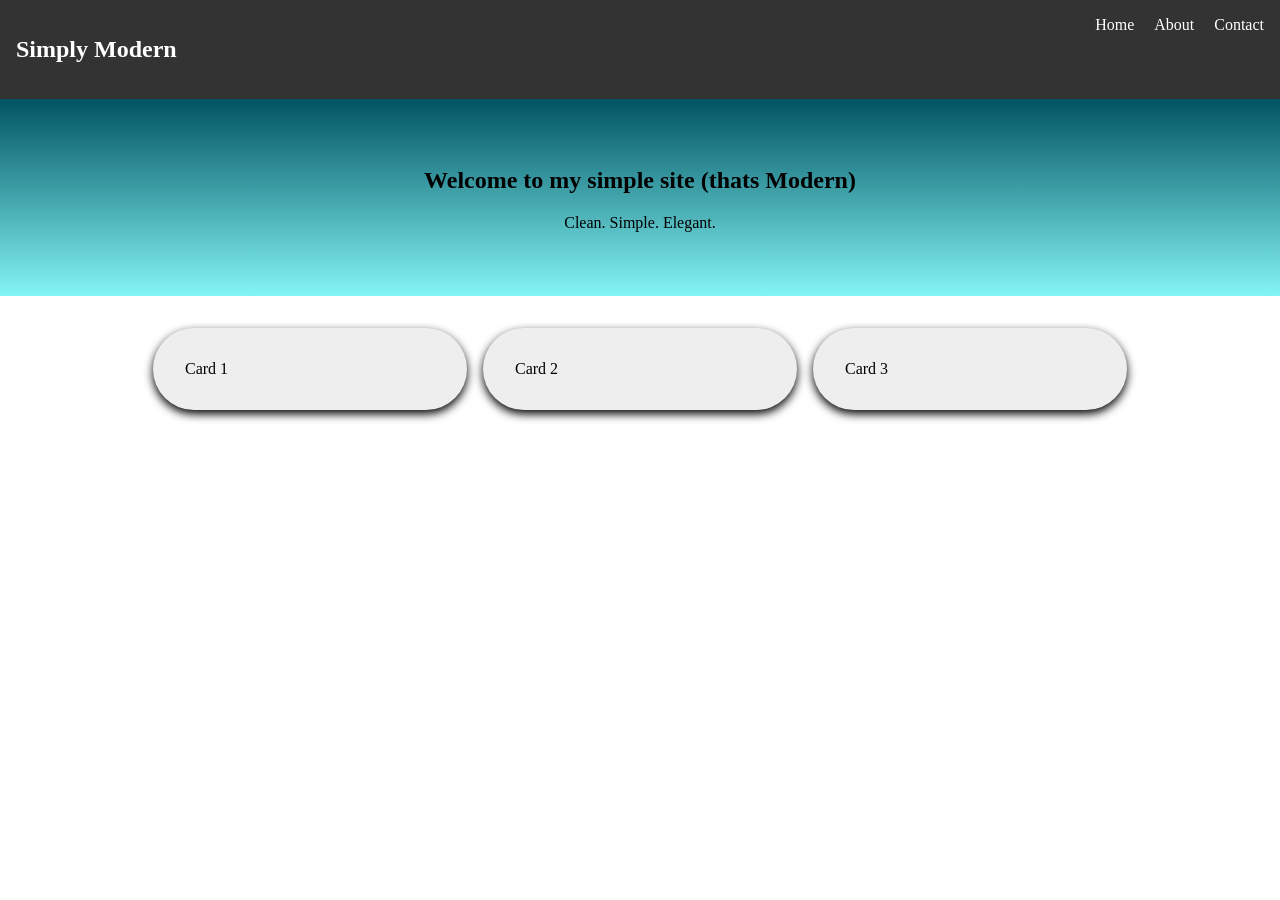
<file: index.html>
<!DOCTYPE html>
<html lang="en">
<head>
    <meta charset="UTF-8">
    <meta name="viewport" content="width=device-width, initial-scale=1.0">
    <title>Simple Modern</title>
    <link rel="stylesheet" href="./styles/stylesheet.css"/>
</head>
<body>
    <nav>
        <h1>Simply Modern</h1>
        <div>
            <a href="./index.html">Home</a>
            <a href="./about.html">About</a>
            <a href="./contact.html">Contact</a>

        </div>
    </nav>

    <section class="hero">
        <h2>Welcome to my simple site (thats Modern)</h2>
        <p>Clean. Simple. Elegant.</p>
    </section>

    <section class="Cards">
        <div class="card">Card 1</div>
        <div class="card">Card 2</div>
        <div class="card">Card 3</div>
    </section>
</body>
</html>
</file>
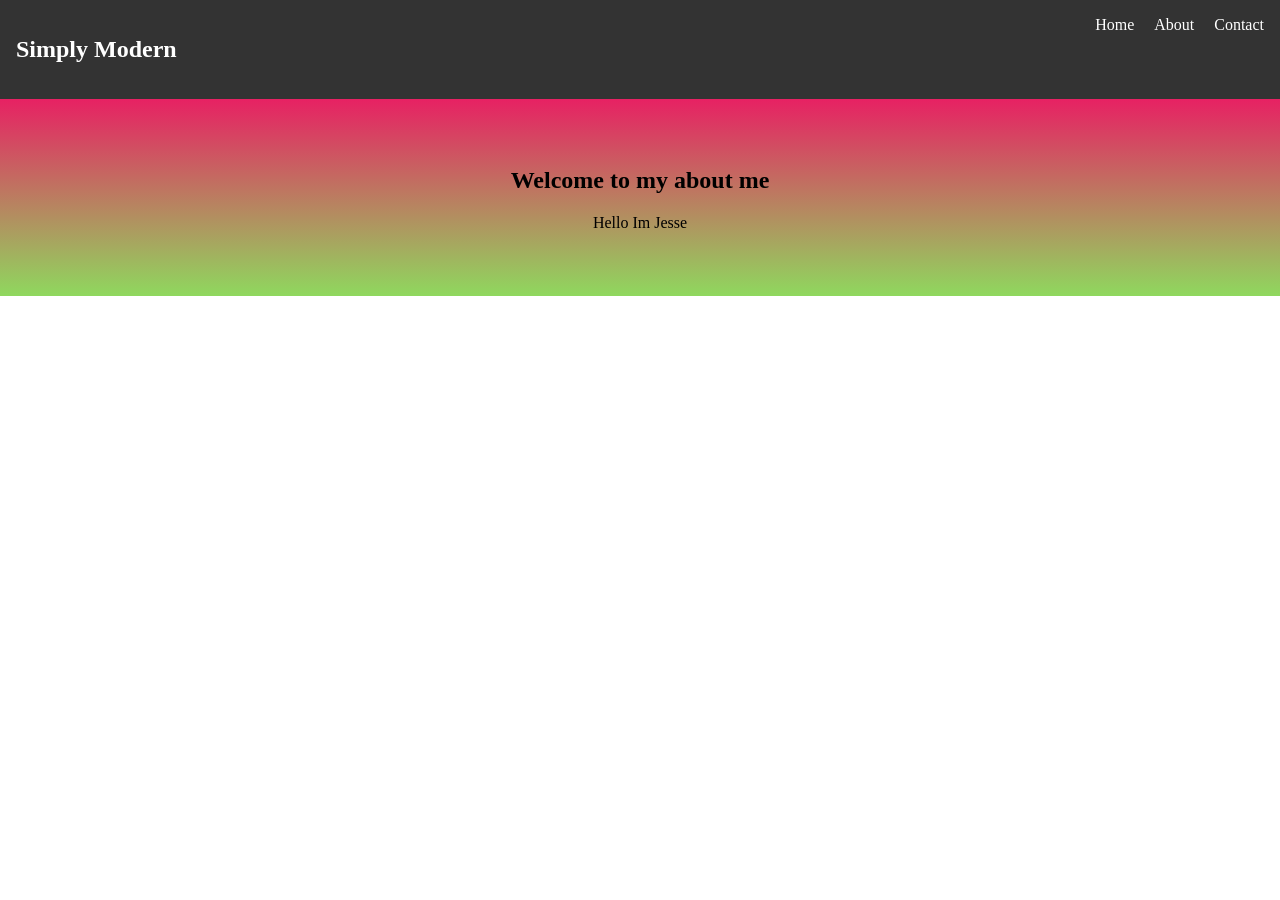
<file: about.html>
<!DOCTYPE html>
<html lang="en">
<head>
    <meta charset="UTF-8">
    <meta name="viewport" content="width=device-width, initial-scale=1.0">
    <title>About</title>
    <link rel="stylesheet" href="./styles/stylesheet.css"/>
</head>
<body>
    <nav>
        <h1>Simply Modern</h1>
        <div>
            <a href="./index.html">Home</a>
            <a href="./about.html">About</a>
            <a href="./contact.html">Contact</a>

        </div>
    </nav>

    <section class="Me">
        <h2>Welcome to my about me</h2>
        <p>Hello Im Jesse</p>
    </section>
</body>
</html>
</file>
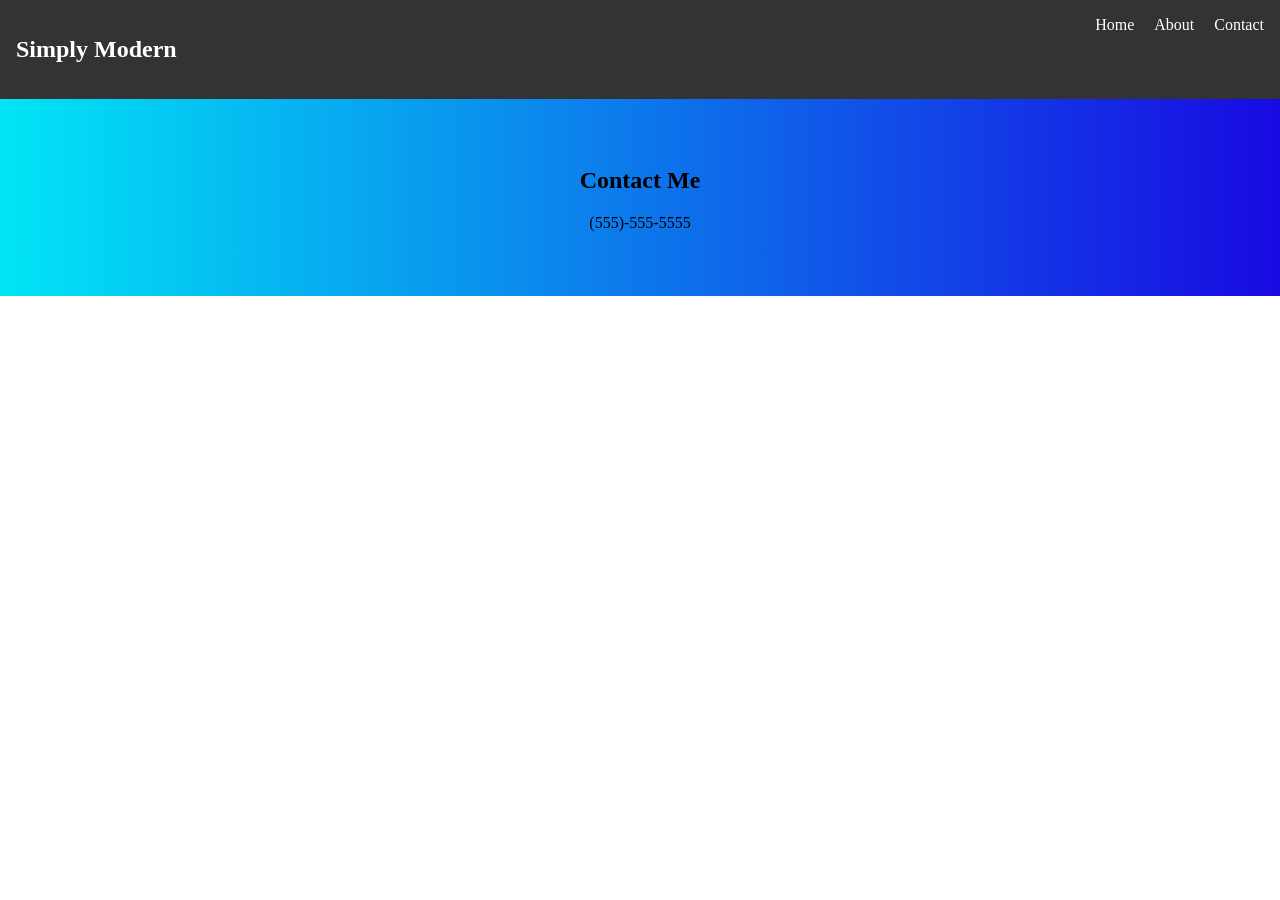
<file: contact.html>
<!DOCTYPE html>
<html lang="en">
<head>
    <meta charset="UTF-8">
    <meta name="viewport" content="width=device-width, initial-scale=1.0">
    <title>ContactInfo</title>
    <link rel="stylesheet" href="./styles/stylesheet.css"/>
</head>
<body>
    <nav>
        <h1>Simply Modern</h1>
        <div>
            <a href="./index.html">Home</a>
            <a href="./about.html">About</a>
            <a href="./contact.html">Contact</a>

        </div>
    </nav>

    <section class="ContactInfo">
        <h2>Contact Me</h2>
        <p>(555)-555-5555</p>
    </section>
</body>
</html>
</file>
<file: styles/stylesheet.css>
body{
    margin: 0;
}

/* NavBar */
nav {
    display: flex;
    justify-content: space-between;
    padding: 16px;
    background: #333;
    color: white;
}

nav a {
    color: white;
    margin-left: 16px;
    text-decoration: none;
}

/* Hero */
.hero {
    text-align: center;
    padding: 48px;
    background: linear-gradient(to top,#84f5f5,#015463);
}

/*Cards */
.Cards {
    display: flex;
    justify-content: center;
    gap: 16px;
    padding: 32px;
}

.card {
    width: 250px;
    padding: 32px;
    background: #eee;
    transition:0.3s;
    border-radius: 100px;
    box-shadow: 0 4px 10px;
}

.card:hover{
    background: linear-gradient(to right,#0e7ee7,#c90a0a);
    transform: scale(1.05)
}

.card p {
    font-size: 15 px;
    line-height: 1.4px;
}

/* Me*/
.Me {
    text-align: center;
    padding: 48px;
    background: linear-gradient(to bottom,#e72163,#8fd85e);
}

/* ContactInfo*/
.ContactInfo {
    text-align: center;
    padding: 48px;
    background: linear-gradient(to right,#01e5f5,#180ae2);
}
</file>
